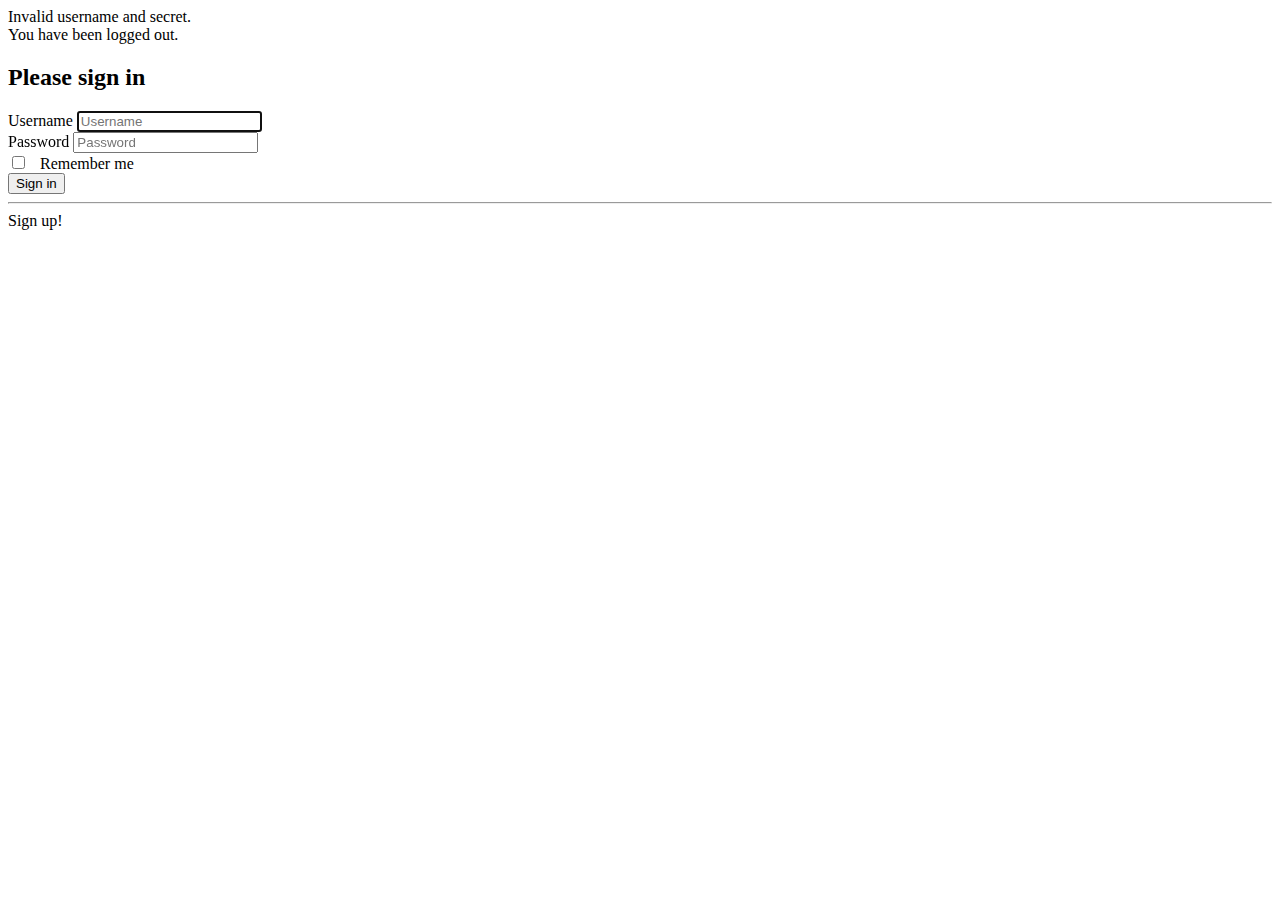
<file: src/main/resources/templates/index.html>
<!DOCTYPE html>
<html lang="en" xmlns:th="http://www.w3.org/1999/xhtml">
<head th:replace="common/header :: common-header"/>
<body>
<!-- Login Section -->
<!--<img class="img-responsive" src="/images/banner.png" alt="banner"/>-->
<div class="container">
    <div class="row ">
        <div class="main-center ">
            <div class="bg-danger" th:if="${param.error}">
                Invalid username and secret.
            </div>
            <div class="bg-danger" th:if="${param.logout}">
                You have been logged out.
            </div>
            <form class="form-signin" th:action="@{/index}" method="post">
                <h2 class="form-signin-heading">Please sign in</h2>
                <div class="form-group">
                    <label for="username" class="sr-only">Username</label>
                    <input type="text" roleId="username" class="form-control" placeholder="Username" name="username"
                           id="username"
                           required="required" autofocus="autofocus"/>
                </div>
                <div class="form-group">
                    <label for="password" class="sr-only">Password</label>
                    <input type="password" roleId="inputPassword" class="form-control" placeholder="Password"
                           id="password"
                           name="password" required="required"/>
                </div>
                <div class="form-group">
                    <input type="checkbox" name="remember-me" id="remember-me"/> &nbsp; Remember me
                </div>
                <button class="btn btn-lg btn-primary btn-block" type="submit">Sign in</button>
            </form>

            <hr/>

            <div class="form-group ">
                <a type="submit" class="btn btn-info btn-lg btn-block login-button" th:href="@{/signup}">Sign up!</a>
            </div>
        </div>
    </div>
</div>

<div th:replace="common/header :: body-bottom-scripts"/>

</body>
</html>
</file>
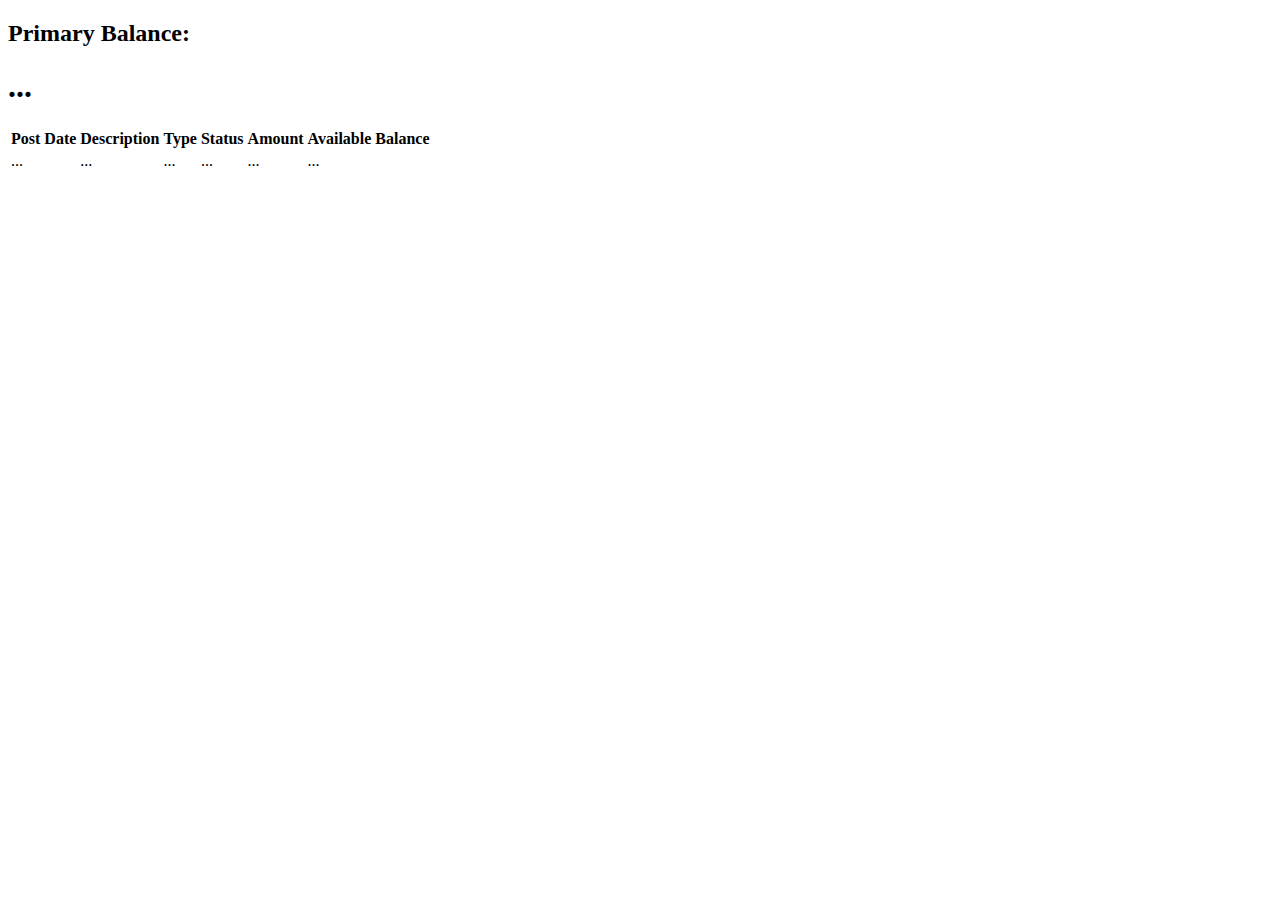
<file: src/main/resources/templates/primaryAccount.html>
<!DOCTYPE html>
<html lang="en" xmlns:th="http://www.w3.org/1999/xhtml">
<head th:replace="common/header :: common-header"/>
<body roleId="page-top" data-spy="scroll" data-target=".navbar-fixed-top">
<head th:replace="common/header :: navbar"/>
<div class="container main">
    <div class="row">
        <div class="col-lg-12">
            <!--<h1 class="page-header">Dashboard</h1>-->
        </div>
        <!-- /.col-lg-12 -->
    </div>
    <!-- /.row -->
    <div class="row">
        <div class="col-lg-6 col-md-6">
        </div>
        <div class="col-lg-6 col-md-6">
            <div class="panel panel-info">
                <div class="panel-heading">
                    <div class="row">
                        <div class="col-xs-6">
                            <h2>Primary Balance: </h2>
                        </div>
                        <div class="col-xs-6 text-right">
                            <h1><i class="fa fa-usd" aria-hidden="true"></i> <span
                                    th:text="${primaryAccount.accountBalance}">...</span></h1>
                        </div>
                    </div>
                </div>
                <div class="panel-footer">
                    <span class="pull-right"><i class="fa fa-arrow-circle-right"></i></span>
                    <div class="clearfix"></div>
                </div>
            </div>

        </div>
    </div>


    <!-- /.row -->

    <div class="table-responsive">
        <table id="example" class="table table-bordered table-hover table-striped">
            <thead>
            <tr>
                <th>Post Date</th>
                <th>Description</th>
                <th>Type</th>
                <th>Status</th>
                <th>Amount</th>
                <th>Available Balance</th>
            </tr>
            </thead>
            <tbody>
            <tr data-th-each="primaryTransaction : ${primaryTransactionList}">
                <td data-th-text="${primaryTransaction.date}">...</td>
                <td data-th-text="${primaryTransaction.description}">...</td>
                <td data-th-text="${primaryTransaction.type}">...</td>
                <td data-th-text="${primaryTransaction.status}">...</td>
                <td data-th-text="${primaryTransaction.amount}">...</td>
                <td data-th-text="${primaryTransaction.availableBalance}">...</td>
            </tr>
            </tbody>
        </table>
    </div>
</div>


<div th:replace="common/header :: body-bottom-scripts"/>
<script>
    $(document).ready(function() {
        $('#example').DataTable();
    } );
</script>
</body>
</html>
</file>
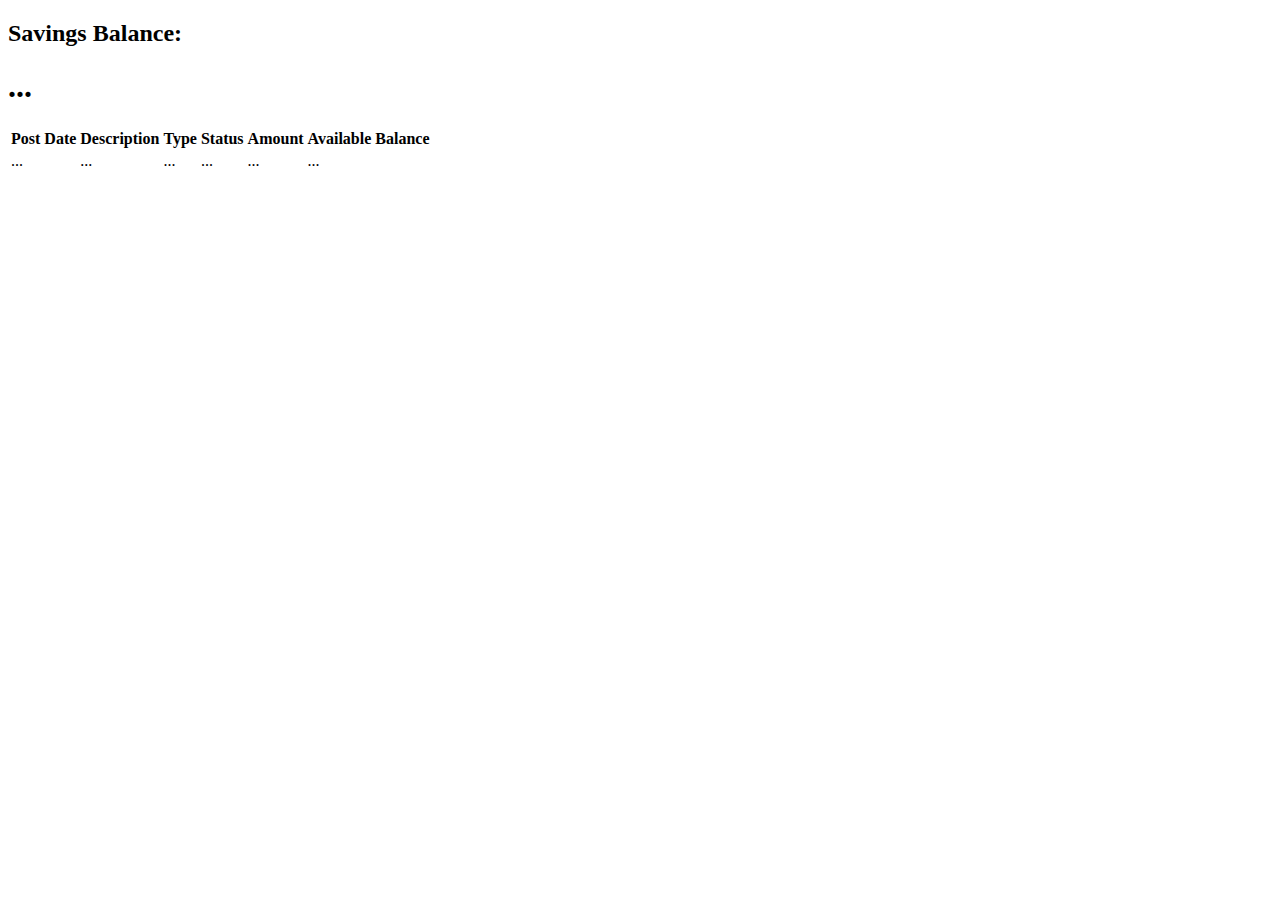
<file: src/main/resources/templates/savingsAccount.html>
<!DOCTYPE html>
<html lang="en" xmlns:th="http://www.w3.org/1999/xhtml">
<head th:replace="common/header :: common-header"/>
<body roleId="page-top" data-spy="scroll" data-target=".navbar-fixed-top">
<head th:replace="common/header :: navbar"/>
<div class="container main">
    <div class="row">
        <div class="col-lg-12">
            <!--<h1 class="page-header">Dashboard</h1>-->
        </div>
        <!-- /.col-lg-12 -->
    </div>
    <!-- /.row -->
    <div class="row">
        <div class="col-lg-6 col-md-6">
        </div>
        <div class="col-lg-6 col-md-6">
            <div class="panel panel-success">
                <div class="panel-heading">
                    <div class="row">
                        <div class="col-xs-6">
                            <h2>Savings Balance: </h2>
                        </div>
                        <div class="col-xs-6 text-right">
                            <h1><i class="fa fa-usd" aria-hidden="true"></i> <span th:text="${savingsAccount.accountBalance}">...</span></h1>
                        </div>
                    </div>
                </div>
                <div class="panel-footer">
                    <span class="pull-right"><i class="fa fa-arrow-circle-right"></i></span>
                    <div class="clearfix"></div>
                </div>
            </div>
        </div>
    </div>


    <!-- /.row -->

    <div class="table-responsive">
        <table class="table table-bordered table-hover table-striped">
            <thead>
            <tr>
                <th>Post Date</th>
                <th>Description</th>
                <th>Type</th>
                <th>Status</th>
                <th>Amount</th>
                <th>Available Balance</th>
            </tr>
            </thead>
            <tbody>
            <tr data-th-each="savingsTransaction : ${savingsTransactionList}">
                <td data-th-text="${savingsTransaction.date}">...</td>
                <td data-th-text="${savingsTransaction.description}">...</td>
                <td data-th-text="${savingsTransaction.type}">...</td>
                <td data-th-text="${savingsTransaction.status}">...</td>
                <td data-th-text="${savingsTransaction.amount}">...</td>
                <td data-th-text="${savingsTransaction.availableBalance}">...</td>
            </tr>
            </tbody>
        </table>
    </div>
</div>


<div th:replace="common/header :: body-bottom-scripts"/>

</body>
</html>
</file>
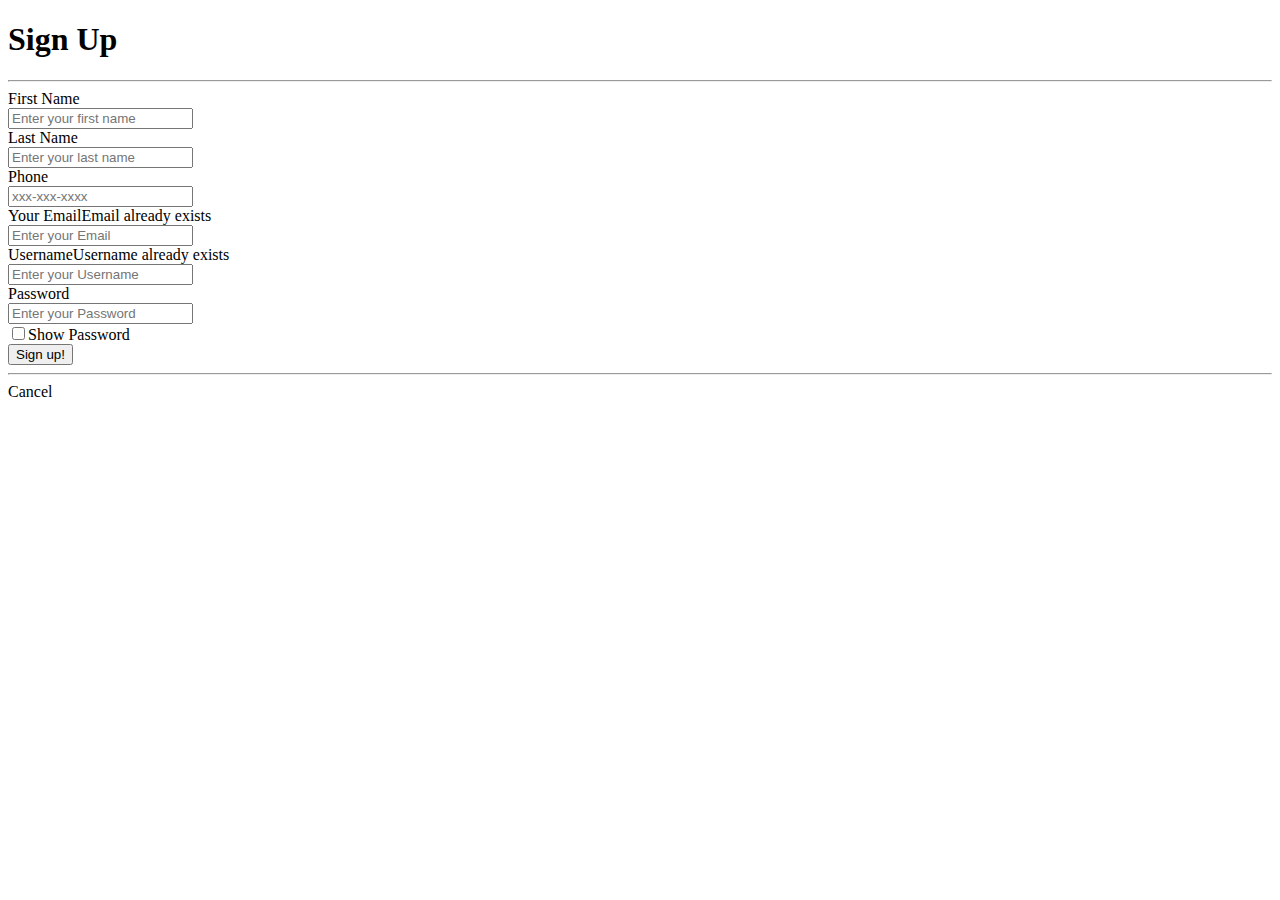
<file: src/main/resources/templates/signup.html>
<!DOCTYPE html>
<html lang="en" xmlns:th="http://www.w3.org/1999/xhtml">
<head th:replace="common/header :: common-header"/>
<body roleId="page-top" data-spy="scroll" data-target=".navbar-fixed-top">
<!--<head th:replace="common/header :: navbar" />-->
<div class="container">
    <div class="row main">
        <div class="panel-heading">
            <div class="panel-title text-center">
                <h1 class="title">Sign Up</h1>
                <hr/>
            </div>
        </div>
        <div class="main-login main-center">
            <form class="form-horizontal" method="post" th:action="@{/signup}">

                <div class="form-group">
                    <label for="firstName" class="cols-sm-2 control-label">First Name</label>
                    <div class="cols-sm-10">
                        <div class="input-group">
                            <span class="input-group-addon"><i class="fa fa-user fa" aria-hidden="true"></i></span>
                            <input type="text" class="form-control" th:value="${user.firstName}" id="firstName"
                                   name="firstName" roleId="firstname" placeholder="Enter your first name"
                                   required="required"/>
                        </div>
                    </div>
                </div>

                <div class="form-group">
                    <label for="lastName" class="cols-sm-2 control-label">Last Name</label>
                    <div class="cols-sm-10">
                        <div class="input-group">
                            <span class="input-group-addon"><i class="fa fa-user fa" aria-hidden="true"></i></span>
                            <input type="text" class="form-control" th:value="${user.lastName}" id="lastName"
                                   name="lastName" roleId="lastName" placeholder="Enter your last name"
                                   required="required"/>
                        </div>
                    </div>
                </div>

                <div class="form-group">
                    <label for="phone" class="cols-sm-2 control-label">Phone</label>
                    <div class="cols-sm-10">
                        <div class="input-group">
                            <span class="input-group-addon"><i class="fa fa-phone fa" aria-hidden="true"></i></span>
                            <input type="text" class="form-control" th:value="${user.phone}" id="phone" name="phone"
                                   roleId="phone" placeholder="xxx-xxx-xxxx" required="required"/>
                        </div>
                    </div>
                </div>

                <div class="form-group">
                    <label for="email" class="cols-sm-2 control-label">Your Email</label><span
                        class="bg-danger pull-right" th:if="${emailExists}">Email already exists</span>
                    <div class="cols-sm-10">
                        <div class="input-group">
                            <span class="input-group-addon"><i class="fa fa-envelope fa" aria-hidden="true"></i></span>
                            <input type="text" class="form-control" th:value="${user.email}" id="email" name="email"
                                   roleId="email" placeholder="Enter your Email" required="required"/>
                        </div>
                    </div>
                </div>

                <div class="form-group">
                    <label for="username" class="cols-sm-2 control-label">Username</label><span
                        class="bg-danger pull-right" th:if="${usernameExists}">Username already exists</span>
                    <div class="cols-sm-10">
                        <div class="input-group">
                            <span class="input-group-addon"><i class="fa fa-users fa" aria-hidden="true"></i></span>
                            <input type="text" class="form-control" th:value="${user.username}" id="username"
                                   name="username" roleId="username" placeholder="Enter your Username"
                                   required="required"/>
                        </div>
                    </div>
                </div>

                <div class="form-group">
                    <label for="password" class="cols-sm-2 control-label">Password</label>
                    <div class="cols-sm-10">
                        <div class="input-group">
                            <span class="input-group-addon"><i class="fa fa-lock fa-lg" aria-hidden="true"></i></span>
                            <input type="password" class="form-control" th:value="${user.password}" id="password"
                                   name="password" roleId="password" placeholder="Enter your Password"
                                   required="required"/>
                        </div>
                        <div class="checkbox">
                            <label>
                                <input id="showPassword" type="checkbox"/>Show Password
                            </label>
                        </div>
                    </div>
                </div>

                <!--<div class="form-group">-->
                <!--<label for="confirm" class="cols-sm-2 control-label">Confirm Secret</label>-->
                <!--<div class="cols-sm-10">-->
                <!--<div class="input-group">-->
                <!--<span class="input-group-addon"><i class="fa fa-lock fa-lg" aria-hidden="true"></i></span>-->
                <!--<input type="secret" class="form-control" name="confirm" roleId="confirm"  placeholder="Confirm your Secret" required="required"/>-->
                <!--</div>-->
                <!--</div>-->
                <!--</div>-->

                <div class="form-group ">
                    <button type="submit" class="btn btn-primary btn-lg btn-block login-button">Sign up!</button>
                </div>

                <hr/>

                <div class="form-group ">
                    <a class="btn btn-info btn-lg btn-block login-button" th:href="@{/}">Cancel</a>
                </div>
            </form>
        </div>
    </div>
</div>


<div th:replace="common/header :: body-bottom-scripts"/>

</body>
</html>
</file>
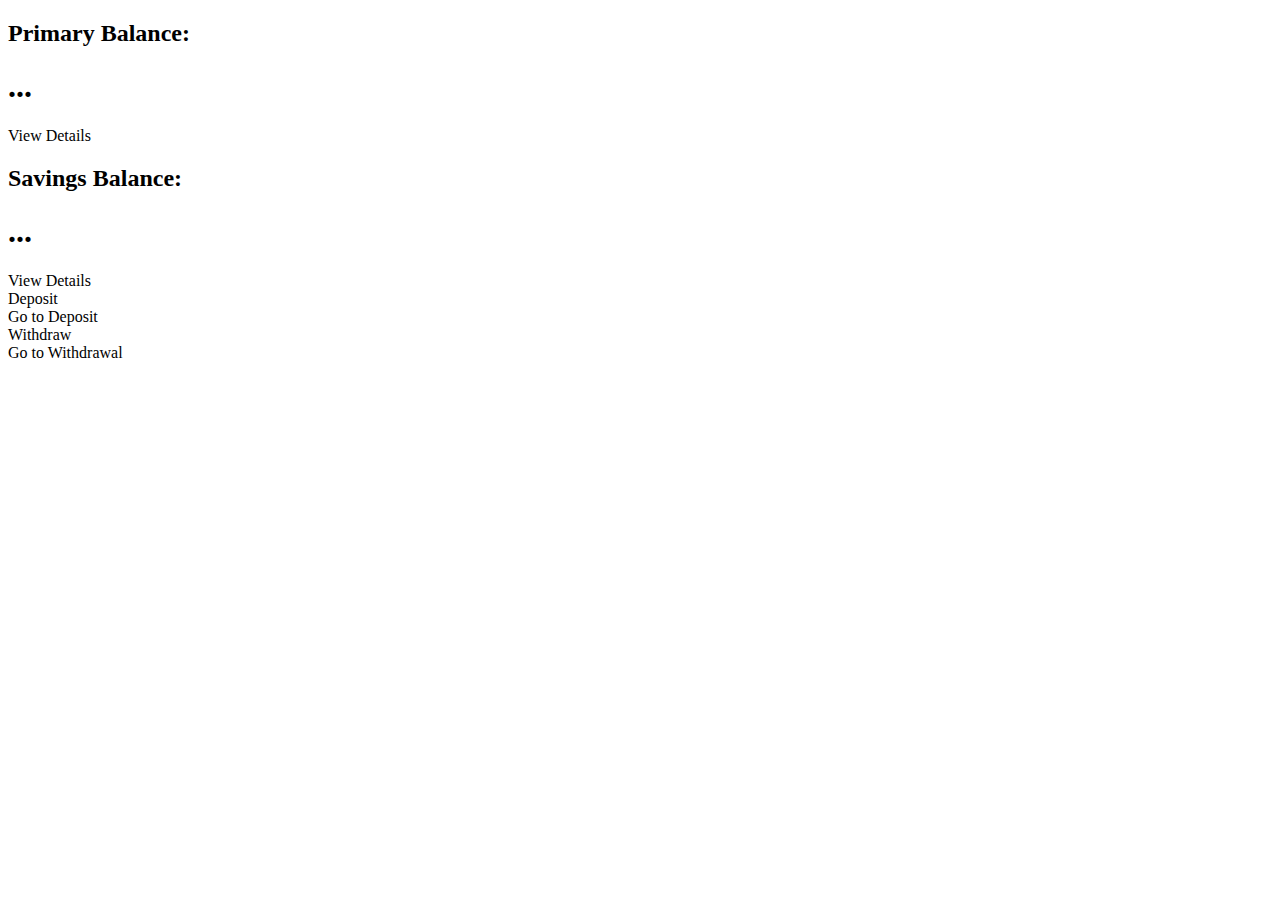
<file: src/main/resources/templates/userFront.html>
<!DOCTYPE html>
<html lang="en" xmlns:th="http://www.w3.org/1999/xhtml">
<head th:replace="common/header :: common-header"/>
<body roleId="page-top" data-spy="scroll" data-target=".navbar-fixed-top">
<head th:replace="common/header :: navbar"/>
<div class="container main">
    <div class="row">
        <div class="col-lg-12">
        </div>
        <!-- /.col-lg-12 -->
    </div>
    <!-- /.row -->
    <div class="row">
        <div class="col-lg-6 col-md-6">
            <div class="panel panel-info">
                <div class="panel-heading">
                    <div class="row">
                        <div class="col-xs-6">
                            <!--<i class="fa fa-comments fa-5x"></i>-->
                            <h2>Primary Balance: </h2>
                        </div>
                        <div class="col-xs-6 text-right">
                            <h1><i class="fa fa-usd" aria-hidden="true"></i> <span th:text="${primaryAccount.accountBalance}">...</span></h1>
                        </div>
                    </div>
                </div>
                <a th:href="@{/account/primaryAccount}">
                    <div class="panel-footer">
                        <span class="pull-left">View Details</span>
                        <span class="pull-right"><i class="fa fa-arrow-circle-right"></i></span>
                        <div class="clearfix"></div>
                    </div>
                </a>
            </div>
            <div class="panel panel-success">
                <div class="panel-heading">
                    <div class="row">
                        <div class="col-xs-6">
                            <h2>Savings Balance: </h2>
                        </div>
                        <div class="col-xs-6 text-right">
                            <h1><i class="fa fa-usd" aria-hidden="true"></i> <span th:text="${savingsAccount.accountBalance}">...</span></h1>
                        </div>
                    </div>
                </div>
                <a th:href="@{/account/savingsAccount}">
                    <div class="panel-footer">
                        <span class="pull-left">View Details</span>
                        <span class="pull-right"><i class="fa fa-arrow-circle-right"></i></span>
                        <div class="clearfix"></div>
                    </div>
                </a>
            </div>
        </div>

        <div class="col-lg-3 col-md-6">
            <div class="panel panel-yellow">
                <div class="panel-heading">
                    <div class="row">
                        <div class="col-xs-3">
                            <i class="fa fa-credit-card fa-5x"></i>
                        </div>
                        <div class="col-xs-9 text-right">
                            <div>Deposit</div>
                        </div>
                    </div>
                </div>
                <a th:href="@{/account/deposit}">
                    <div class="panel-footer">
                        <span class="pull-left">Go to Deposit</span>
                        <span class="pull-right"><i class="fa fa-arrow-circle-right"></i></span>
                        <div class="clearfix"></div>
                    </div>
                </a>
            </div>
        </div>
        <div class="col-lg-3 col-md-6">
            <div class="panel panel-red">
                <div class="panel-heading">
                    <div class="row">
                        <div class="col-xs-3">
                            <i class="fa fa-money fa-5x"></i>
                        </div>
                        <div class="col-xs-9 text-right">
                            <div>Withdraw</div>
                        </div>
                    </div>
                </div>
                <a th:href="@{/account/withdraw}">
                    <div class="panel-footer">
                        <span class="pull-left">Go to Withdrawal</span>
                        <span class="pull-right"><i class="fa fa-arrow-circle-right"></i></span>
                        <div class="clearfix"></div>
                    </div>
                </a>
            </div>
        </div>
    </div>
    <!-- /.row -->


</div>


<div th:replace="common/header :: body-bottom-scripts"/>

</body>
</html>
</file>
